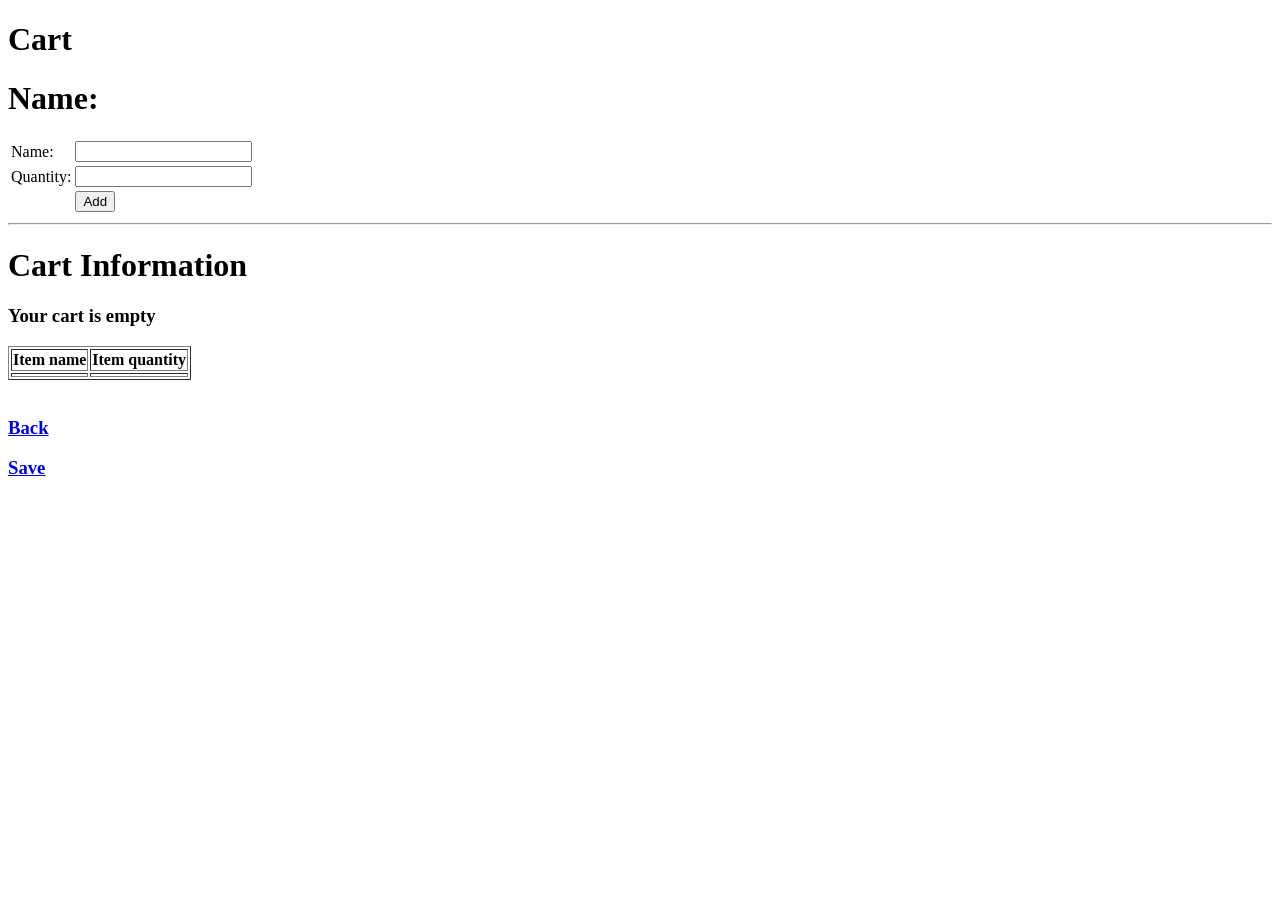
<file: src/main/resources/templates/cart-info.html>
<!DOCTYPE html>
<html lang="en">
<head>
    <meta charset="UTF-8">
    <meta name="viewport" content="width=device-width, initial-scale=1.0">
    <title>Cart</title>
</head>
<body>
    
    <h1>Cart <span data-th-text="${cartid}"></span></h1>
    <h1>Name: <span data-th-text="${username}"></span></h1>

    <form method="post" action="/login/addItem">
        <input type="hidden" name="cartid" data-th-value="${cartid}">
        <table>
            <tr>
                <td>Name: </td>
                <td><input type="text" name="item" required></td>
            </tr>
            <tr>
                <td>Quantity: </td>
                <td><input type="number" min="1" name="quantity" required></td>
            </tr>
            <tr>
                <td></td>
                <td><button type="submit">Add</button></td>
            </tr>
        </table>
    </form>

    <hr>

    <h1>Cart Information</h1>

    <div data-th-if="${#sets.isEmpty(items)}">
        <h3>Your cart is empty</h3>
    </div>

    <div data-th-unless="${#sets.isEmpty(items)}">
        <table border="1">
            <thead>
                <tr>
                    <th>Item name</th>
                    <th>Item quantity</th>
                </tr>
            </thead>
            <tbody>
                <tr data-th-each="i : ${items}">
                    <td><span data-th-text="${#strings.substringBefore(i, ':')}"></span></td>
                    <td><span data-th-text="${#strings.substringAfter(i, ':')}"></span></td>
                </tr>
            </tbody>
        </table>
    </div>

    <br>
    
    <h3><a href="/login"> Back </a></h3>
    <h3><a href="/saveCart"> Save </a></h3>

    
</body>
</html>
</file>
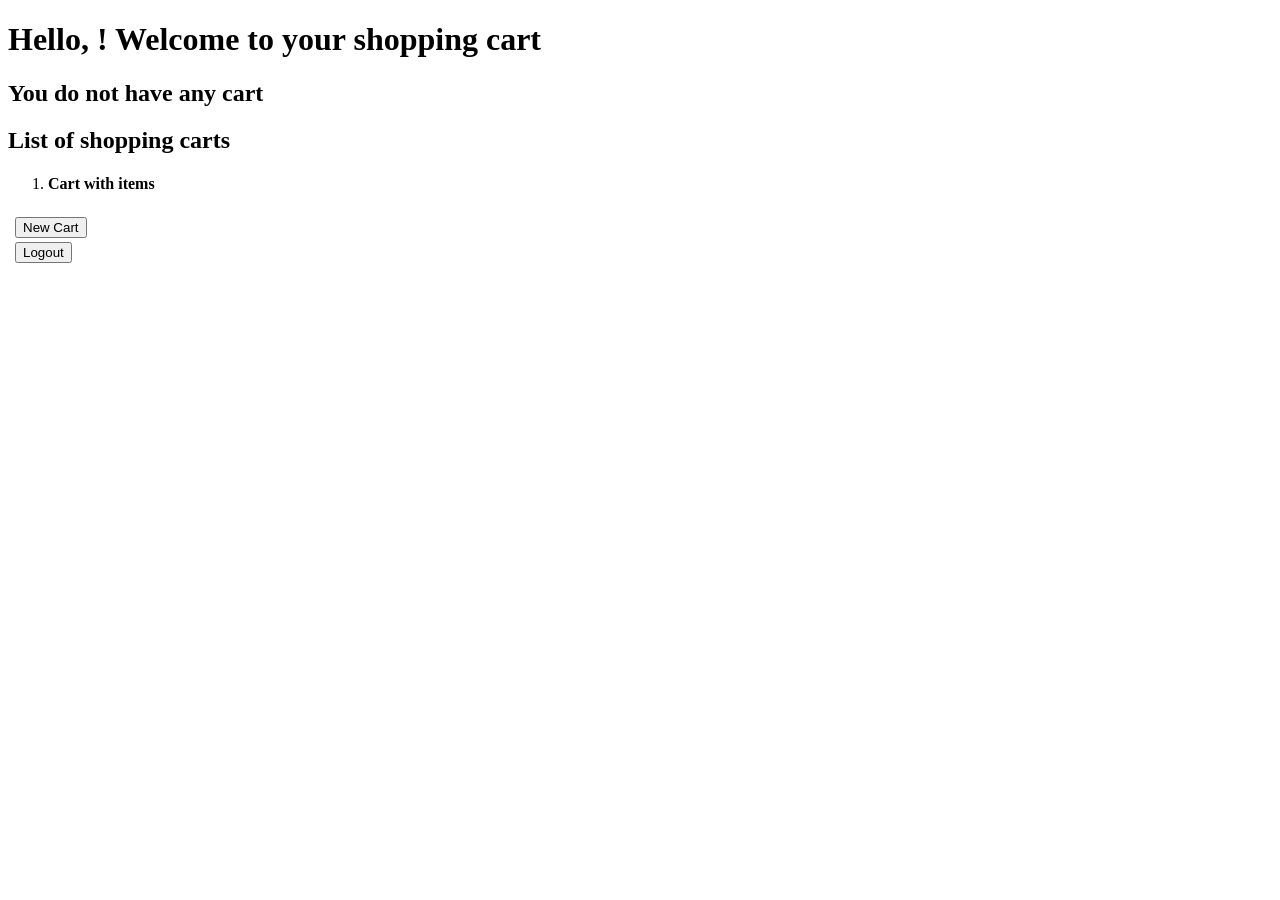
<file: src/main/resources/templates/cart-list.html>
<!DOCTYPE html>
<html lang="en">
<head>
    <meta charset="UTF-8">
    <meta name="viewport" content="width=device-width, initial-scale=1.0">
    <title>Cart List</title>
</head>
<body>
    
    <h1>Hello, <span data-th-text="${username}"></span>! Welcome to your shopping cart </h1>

    <div data-th-if="${#sets.isEmpty(carts)}">
        <h2> You do not have any cart </h2>
    </div>

    <div data-th-unless="${#sets.isEmpty(carts)}">
        <h2>List of shopping carts</h2>
        <ol>
            <li data-th-each="c, status:${carts}">
                <a data-th-href="@{/login/{cartid}(cartid=${#strings.substringBefore(c, ':')},
                    format=${status.index})}">
                    <h4>Cart <code data-th-text="${#strings.substringBefore(c, ':')}"></code> 
                        with <code data-th-text="${#strings.substringAfter(c, ':')}"></code> items</h4>
                </a>
            </li>
        </ol>
    </div>

    <div>
        <form method="post" action="/login/addCart">
            <table>
                <tr>
                    <td></td>
                    <td><button type="submit"> New Cart </button></td>
                </tr>
                <tr>
                    <td></td>
                    <td><button type="submit" formmethod="get" formaction="/logout"> Logout </button></td>
                </tr>
            </table>
    </div>
    

</body>
</html>
</file>
